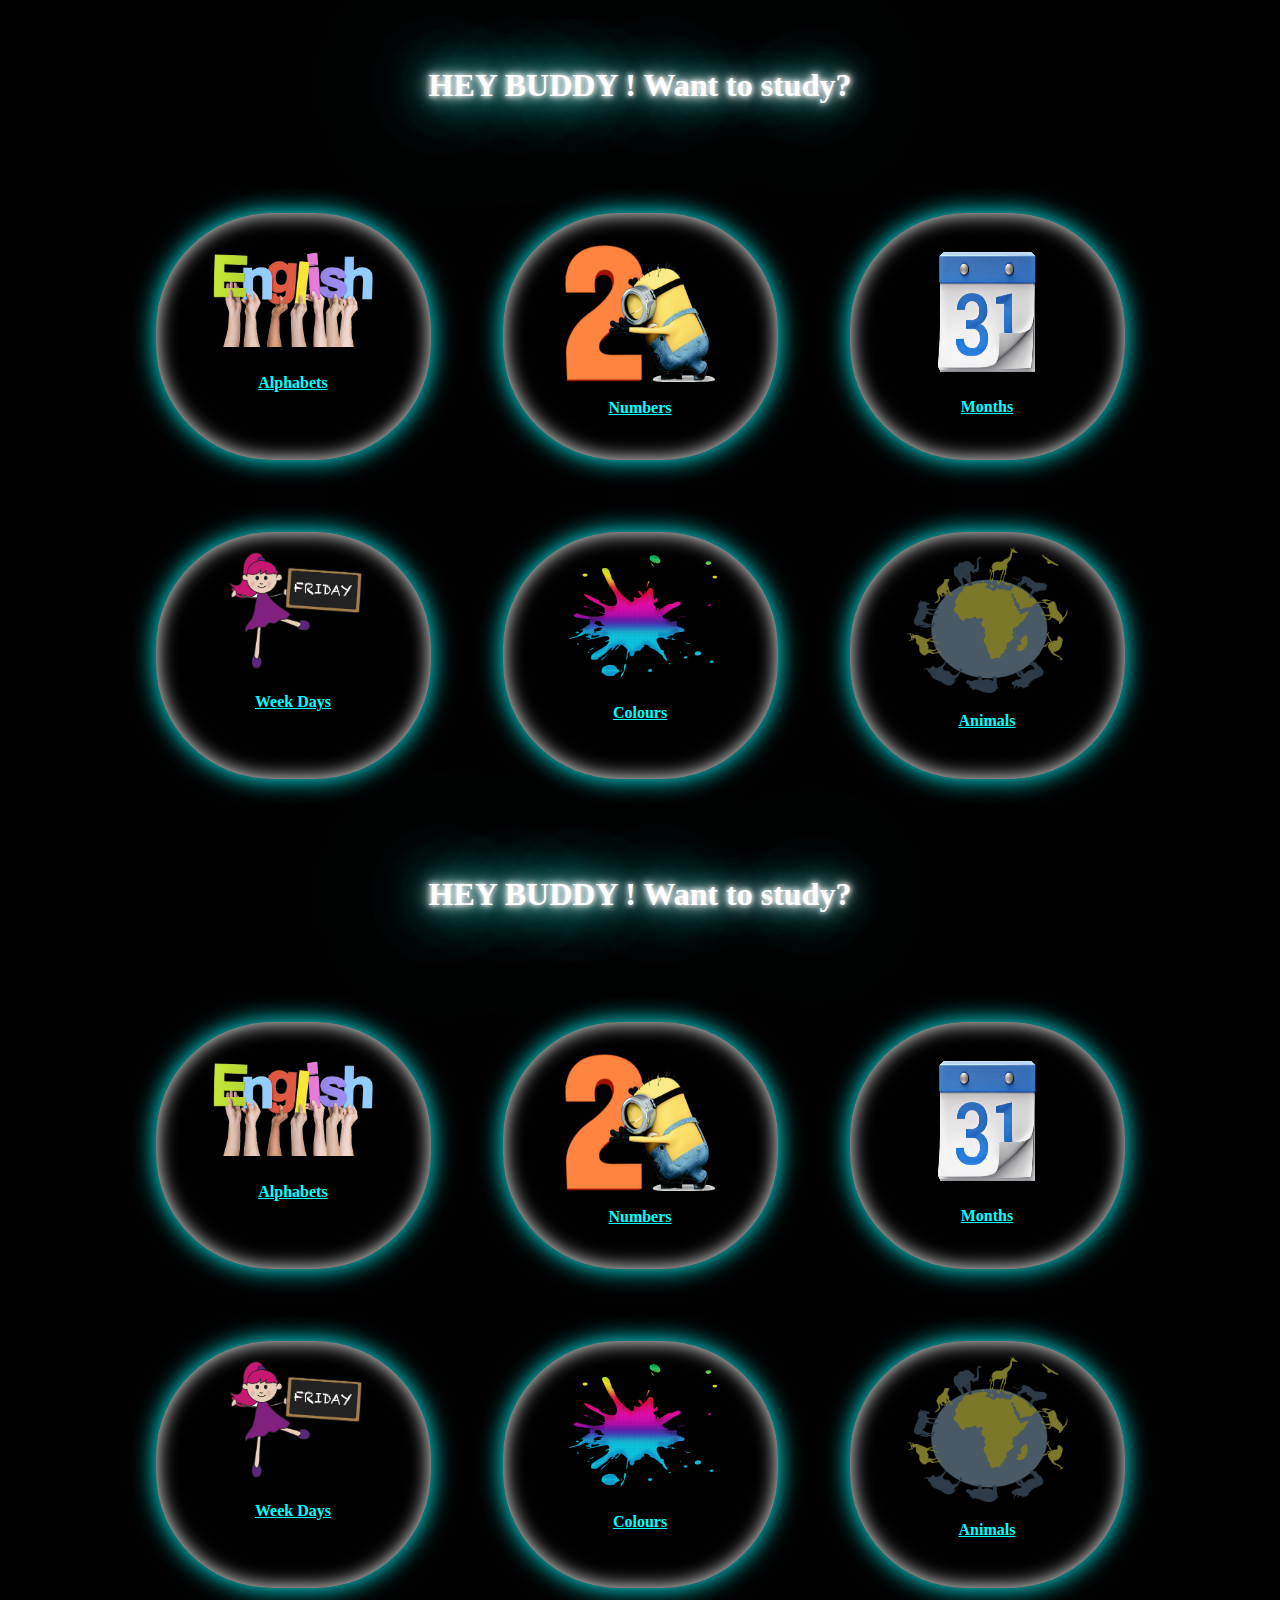
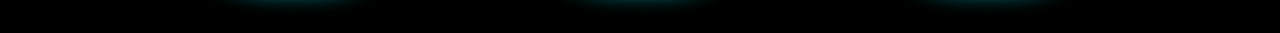
<file: index.html>
<!DOCTYPE html>
<html>
<head>
    <title>
        RAM
    </title>
    <meta charset="utf-8">
    <script src="https://cdn.jsdelivr.net/npm/bootstrap@5.3.0-alpha1/dist/js/bootstrap.bundle.min.js"
        integrity="sha384-w76AqPfDkMBDXo30jS1Sgez6pr3x5MlQ1ZAGC+nuZB+EYdgRZgiwxhTBTkF7CXvN"
        crossorigin="anonymous"></script>
    <link href="https://cdn.jsdelivr.net/npm/bootstrap@5.3.0-alpha1/dist/css/bootstrap.min.css" rel="stylesheet"
        integrity="sha384-GLhlTQ8iRABdZLl6O3oVMWSktQOp6b7In1Zl3/Jr59b6EGGoI1aFkw7cmDA6j6gD" crossorigin="anonymous">
    <link href="https://fonts.googleapis.com/icon?family=Material+Icons" rel="stylesheet">
    <link rel="stylesheet" href="Styles.css">
   
</head>

<body>

    <div class="heading" style="text-align: center;">

        <h1 class="neon">HEY BUDDY ! Want to study?</h1>

    </div>

    <div>
        <center>
            <table>
                <tr>
                    <td>
                        <div>
                            <div class="img-container" >
                                <div>
                                    <div>
                                        <center>
                                            <img src="assets\pngegg (6).png" style="height: 119px;">
                                            
                                        </center>
                                    </div>
                                    <div class="img-decrptn" style="padding: 23px;">

                                        <a href="assets\eng.png" class="text">Alphabets</a>
                                    </div>
                                </div>
                            </div>
                        </div>
                    </td>
                    <td>
                        <div>
                            <div class="img-container">
                                <div>
                                    <div>
                                        <center>
                                            <img src="assets\clipart1497521.png" style="width: 61%;
                        height: 137px;
                        padding-top: 17px;">
                                        </center>
                                    </div>
                                    <div class="img-decrptn" style="padding: 13px;">

                                        <a href="assets\num.png" class="text">Numbers</a>
                                    </div>
                                </div>
                            </div>
                        </div>
                    </td>
                    <td>
                        <div>
                            <div class="img-container">
                                <div>
                                    <div>
                                        <center>
                                            <img src="assets\calendar-icon-png-4119.png" style="height: 133px;
                                            width: 107px;
                                            padding-top: 18px;">
                                        </center>
                                    </div>
                                    <div class="img-decrptn">
                                        <a href="assets\months.png" class="text">Months</a>
                                    </div>
                                </div>
                            </div>
                        </div>
                    </td>

                </tr>
                <tr>


                    <td>
                        <div>
                            <div class="img-container">
                                <div>
                                    <div>
                                        <center>
                                            <img src="assets\week.png" style="height: 127px;width: 141px;">
                                        </center>
                                    </div>
                                    <div class="img-decrptn">

                                        <a href="assets\weekOf.png" class="text">Week Days</a>
                                    </div>
                                </div>
                            </div>
                        </div>
                    </td>
                    <td>
                        <div>
                            <div class="img-container">
                                <div>
                                    <div>
                                        <center>
                                            <img src="assets\29624-3-colours-free-download.png"
                                                style="height: 138px;width: 165px;">
                                        </center>
                                    </div>
                                    <div class="img-decrptn">
                                        <a href="assets\colorsNames.png" class="text">Colours</a>
                                    </div>
                                </div>
                            </div>
                        </div>
                    </td>
                    <td>
                        <div>

                            <div class="img-container"  >
                                <div>
                                    <div>
                                        <center>
                                            <img src="assets\pngwing.com (1).png" style="height: 146px;width: 161px;">
                                        </center>
                                    </div>
                                    <div class="img-decrptn">
                                        <a href="assets\animals.png" class="text">Animals<a>
                                    </div>
                                </div>
                            </div>
                        </div>
                    </td>

                </tr>

            </table>
        </center>
    </div>
    
</body>

</html><!DOCTYPE html>
<html>
<head>
    <title>
        RAM
    </title>
    <meta charset="utf-8">
    <script src="https://cdn.jsdelivr.net/npm/bootstrap@5.3.0-alpha1/dist/js/bootstrap.bundle.min.js"
        integrity="sha384-w76AqPfDkMBDXo30jS1Sgez6pr3x5MlQ1ZAGC+nuZB+EYdgRZgiwxhTBTkF7CXvN"
        crossorigin="anonymous"></script>
    <link href="https://cdn.jsdelivr.net/npm/bootstrap@5.3.0-alpha1/dist/css/bootstrap.min.css" rel="stylesheet"
        integrity="sha384-GLhlTQ8iRABdZLl6O3oVMWSktQOp6b7In1Zl3/Jr59b6EGGoI1aFkw7cmDA6j6gD" crossorigin="anonymous">
    <link href="https://fonts.googleapis.com/icon?family=Material+Icons" rel="stylesheet">
    <link rel="stylesheet" href="Styles.css">
   
</head>

<body>

    <div class="heading" style="text-align: center;">

        <h1 class="neon">HEY BUDDY ! Want to study?</h1>

    </div>

    <div>
        <center>
            <table>
                <tr>
                    <td>
                        <div>
                            <div class="img-container" >
                                <div>
                                    <div>
                                        <center>
                                            <img src="assets\pngegg (6).png" style="height: 119px;">
                                            
                                        </center>
                                    </div>
                                    <div class="img-decrptn" style="padding: 23px;">

                                        <a href="assets\eng.png" class="text">Alphabets</a>
                                    </div>
                                </div>
                            </div>
                        </div>
                    </td>
                    <td>
                        <div>
                            <div class="img-container">
                                <div>
                                    <div>
                                        <center>
                                            <img src="assets\clipart1497521.png" style="width: 61%;
                        height: 137px;
                        padding-top: 17px;">
                                        </center>
                                    </div>
                                    <div class="img-decrptn" style="padding: 13px;">

                                        <a href="assets\num.png" class="text">Numbers</a>
                                    </div>
                                </div>
                            </div>
                        </div>
                    </td>
                    <td>
                        <div>
                            <div class="img-container">
                                <div>
                                    <div>
                                        <center>
                                            <img src="assets\calendar-icon-png-4119.png" style="height: 133px;
                                            width: 107px;
                                            padding-top: 18px;">
                                        </center>
                                    </div>
                                    <div class="img-decrptn">
                                        <a href="assets\months.png" class="text">Months</a>
                                    </div>
                                </div>
                            </div>
                        </div>
                    </td>

                </tr>
                <tr>


                    <td>
                        <div>
                            <div class="img-container">
                                <div>
                                    <div>
                                        <center>
                                            <img src="assets\week.png" style="height: 127px;width: 141px;">
                                        </center>
                                    </div>
                                    <div class="img-decrptn">

                                        <a href="assets\weekOf.png" class="text">Week Days</a>
                                    </div>
                                </div>
                            </div>
                        </div>
                    </td>
                    <td>
                        <div>
                            <div class="img-container">
                                <div>
                                    <div>
                                        <center>
                                            <img src="assets\29624-3-colours-free-download.png"
                                                style="height: 138px;width: 165px;">
                                        </center>
                                    </div>
                                    <div class="img-decrptn">
                                        <a href="assets\colorsNames.png" class="text">Colours</a>
                                    </div>
                                </div>
                            </div>
                        </div>
                    </td>
                    <td>
                        <div>

                            <div class="img-container"  >
                                <div>
                                    <div>
                                        <center>
                                            <img src="assets\pngwing.com (1).png" style="height: 146px;width: 161px;">
                                        </center>
                                    </div>
                                    <div class="img-decrptn">
                                        <a href="assets\animals.png" class="text">Animals<a>
                                    </div>
                                </div>
                            </div>
                        </div>
                    </td>

                </tr>

            </table>
        </center>
    </div>
    
</body>

</html>
</file>
<file: Styles.css>
.neon {
    color: #fff;
    text-shadow:
        0 0 5px #fff,
        0 0 10px #fff,
        0 0 20px #fff,
        0 0 40px #0ff,
        0 0 80px #0ff,
        0 0 90px #0ff,
        0 0 100px #0ff,
        0 0 150px #0ff;
}

td {
    padding: 35px;
}

body {
    background-color: black;
}

.img-container:hover,
.img-container:active {
    filter: brightness(180%);
    box-shadow: 0 0 20px #0ff, inset 0 0 25px #0ff;
    transform: scale(1.5);
}

.heading {
    text-align: center;
    padding-top: 3%;
    padding-bottom: 4%;
    font-family: cursive;
}

.text {
    height: 80px;
    width: 30px;
    font-family: cursive;
    color: #0ff;
    font-weight: bold;
    animation: text 2s 1;
}


@keyframes text {
    0% {
        color: whitesmoke;
        margin-bottom: -40px;
    }

    30% {
        letter-spacing: 15px;
        margin-bottom: -40px;
    }

    85% {
        letter-spacing: 6px;
        margin-bottom: -40px;
    }
}

.img-decrptn {
    text-align: center;
    padding: 15px;
}

.img-container {
    background-color: black;
    padding: 15px;
    align-items: center;
    height: 217px;
    width: 245px;
    border-radius: 116px;
    box-shadow: 0 0 25px #0ff, inset 0 0 20px #fff;
    transition: transform .2s;
}
</file>
